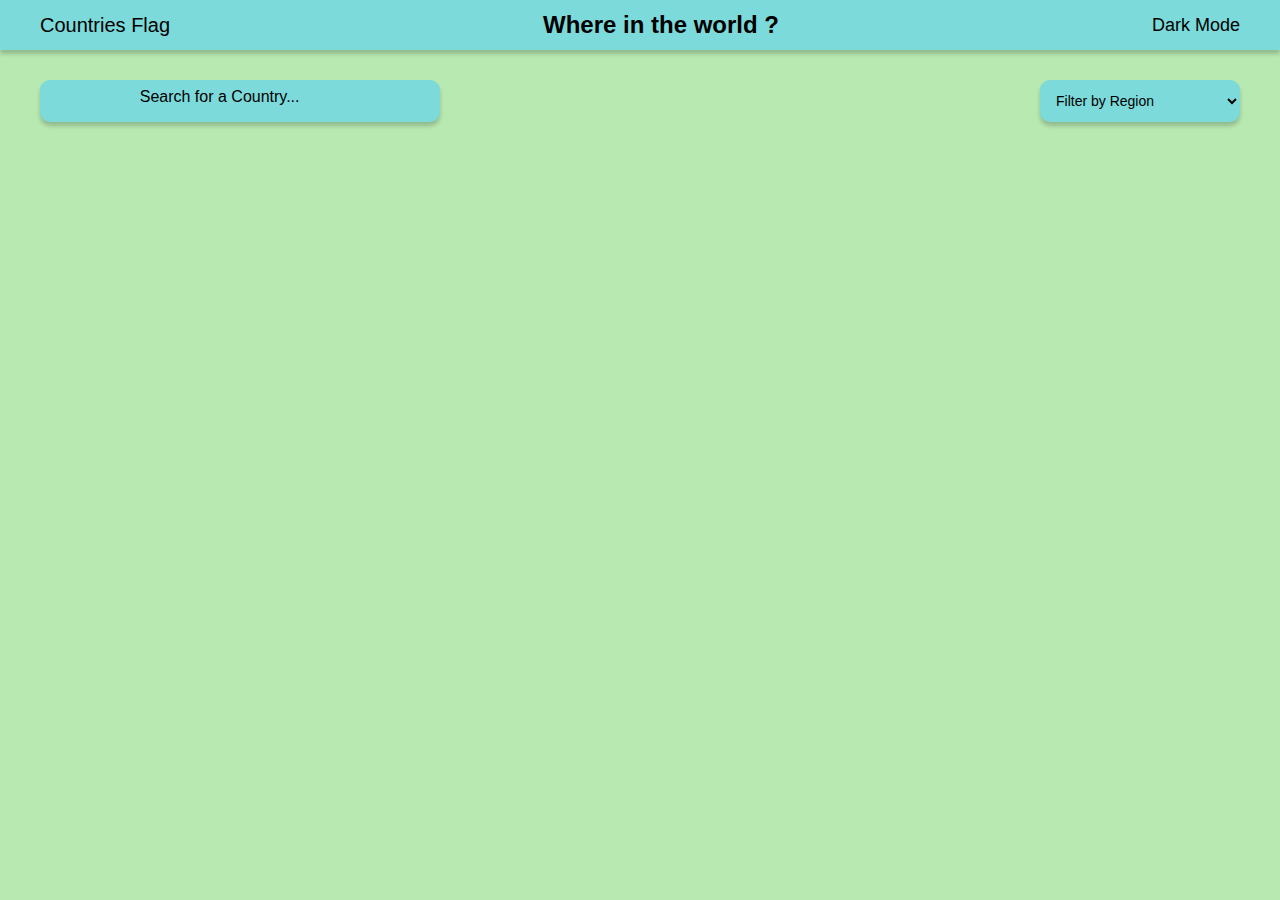
<file: 1Countriesflagapi/index.html>
<!DOCTYPE html>
<html lang="en">
  <head>
    <meta charset="UTF-8" />
    <meta name="viewport" content="width=device-width, initial-scale=1.0" />
    <link
      rel="stylesheet"
      href="https://cdnjs.cloudflare.com/ajax/libs/font-awesome/6.4.0/css/all.min.css"
      integrity="sha512-iecdLmaskl7CVkqkXNQ/ZH/XLlvWZOJyj7Yy7tcenmpD1ypASozpmT/E0iPtmFIB46ZmdtAc9eNBvH0H/ZpiBw=="
      crossorigin="anonymous"
      referrerpolicy="no-referrer"
    />
    <link rel="shortcut icon" href="flag-checkered-solid.svg" type="image/x-icon">
    <link rel="stylesheet" href="style.css" />
    <script src="main.js" defer></script>
    <title>Countries Flag</title>
  </head>
  <body> 
    <header class="header-container">
      <div class="header-content">
        <a href="index.html" class="flag-home">Countries Flag <i class="fa-solid fa-flag-checkered"></i></a>
        <h2>Where in the world <i class="fa-solid fa-globe"></i> ?</h2>
        <button class="drk-light-btn" class="darkon"><i class="fa-regular fa-moon"></i> Dark Mode</button>
      </div>
    </header>
    <main>
    <div class="search-fiter-bar">
      <div class="search-div">
        <i class="fa-solid fa-magnifying-glass"></i>
        <input type="search" class="search-field" placeholder="Search for a Country...">
      </div>
      <select class="filter-region">
        <option hidden >Filter by Region</option>
        <option value="Africa">Africa</option>
        <option value="America">America</option>
        <option value="Asia">Asia</option>
        <option value="Europe">Europe</option>
        <option value="Oceania">Oceania</option>
      </select>
    </div>  
      <div class="countries-container">
        <!-- <a href="#" class="country-card">
          <img src="https://flagcdn.com/as.svg" alt="flag" />
          <div class="card-text">
            <h3 class="card-title">ICELAND</h3>
            <p><b>Population: </b>81,788,900</p>
            <p><b>Region: </b>Europe</p>
            <p><b>Capital: </b>Berlin</p>
          </div> -->
        </a>
      </div>
    </main>
  </body>
</html>
</file>
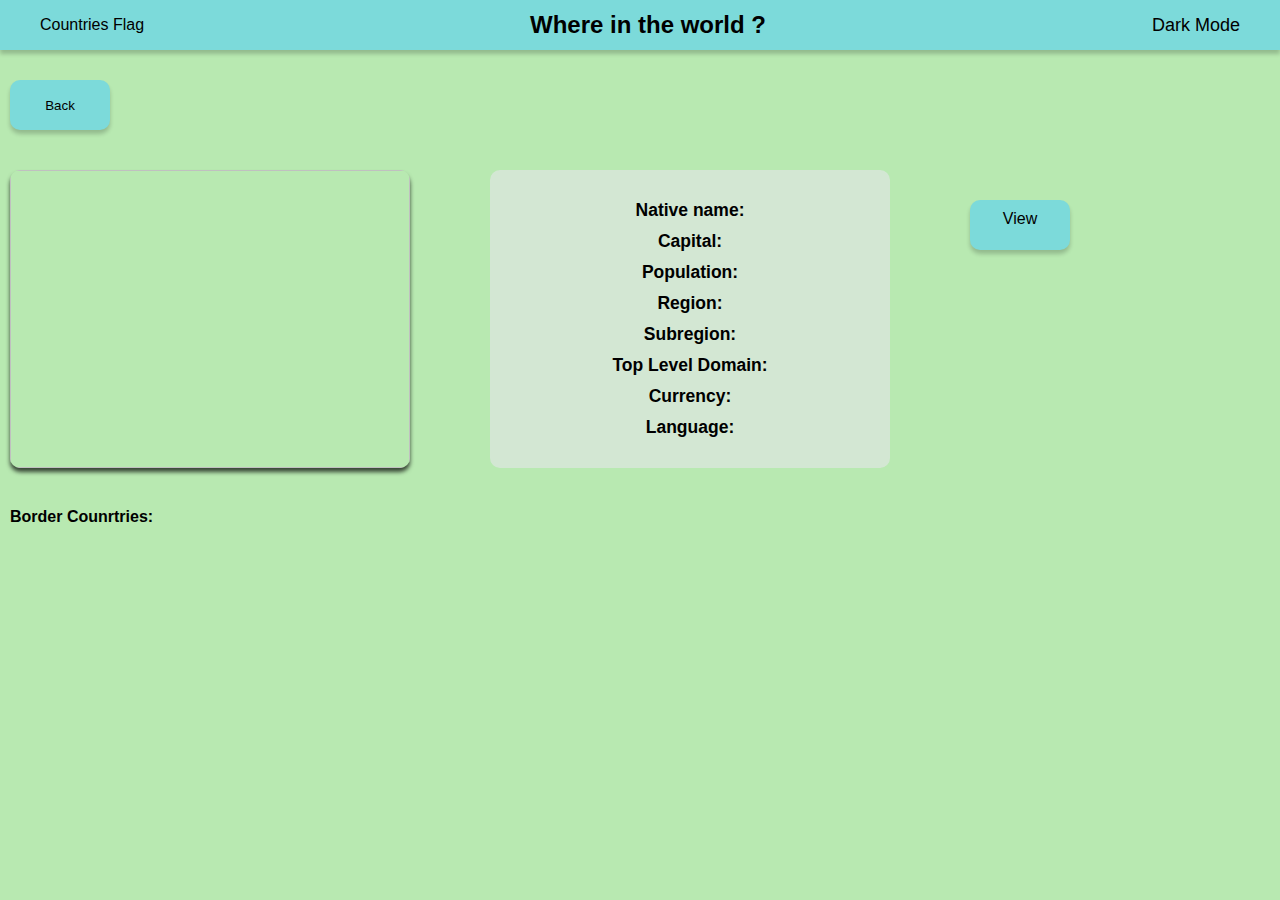
<file: 1Countriesflagapi/country.html>
<!DOCTYPE html>
<html lang="en">
  <head>
    <meta charset="UTF-8" />
    <meta name="viewport" content="width=device-width, initial-scale=1.0" />
    <link
      rel="stylesheet"
      href="https://cdnjs.cloudflare.com/ajax/libs/font-awesome/6.4.0/css/all.min.css"
      integrity="sha512-iecdLmaskl7CVkqkXNQ/ZH/XLlvWZOJyj7Yy7tcenmpD1ypASozpmT/E0iPtmFIB46ZmdtAc9eNBvH0H/ZpiBw=="
      crossorigin="anonymous"
      referrerpolicy="no-referrer"
    />
    <link rel="shortcut icon" href="flag-checkered-solid.svg" type="image/x-icon">
    <link rel="stylesheet" href="style.css" />
    <link rel="stylesheet" href="country.css" />
    <script src="country.js" defer></script>
    <title>Country details</title>
  </head>
  <body>
    <header class="header-container">
      <div class="header-content">
        <a href="index.html" class="globe"
          >Countries Flag <i class="fa-solid fa-flag-checkered"></i></a>
        <h2>Where in the world <i class="fa-solid fa-globe"></i> ?</h2>
        <button class="drk-light-btn" class="darkon"><i class="fa-regular fa-moon"></i> Dark Mode</button>
      </div>
    </header>
    <main>
      <div class="country-container">
        <!-- <a class="Home-btn" href="index.html"
          ><i class="fa-solid fa-house"></i> Home</a
        > -->
        <button class="back-btn" onclick="history.back()">
          <i class="fa-solid fa-arrow-left"></i> Back
        </button>
        <div class="country-details">
          <img alt="" />
          <div class="country-content">
            <h2 class="card-title"></h2>
            <p><b>Native name: </b><span class="native-name"></span></p>
            <p><b>Capital: </b><span class="capital"></span></p>
            <p><b>Population: </b><span class="populationNo"></span></p>
            <p><b>Region: </b><span class="regionn"></span></p>
            <p><b>Subregion: </b><span class="Subregion"></span></p>
            <p><b>Top Level Domain: </b><span class="topleveldomain"></span></p>
            <p><b>Currency: </b><span class="Currency"></span></p>
            <p><b>Language: </b><span class="Languages"></span></p>
          </div>
          <a class="map" target="_blank"
            >View <i class="fa-sharp fa-solid fa-eye"></i
          ></a>
        </div>
        <div class="border-countries">
          <p><b>Border Counrtries:</b></p>
          <!-- <a href="#">France</a>
      <a href="#">France</a>
      <a href="#">France</a> -->
        </div>
      </div>
    </main>
  </body>
</html>
</file>
<file: 1Countriesflagapi/style.css>
* {
  margin: 0;
  padding: 0;
  box-sizing: border-box;
  font-family: "Segoe UI", Tahoma, Geneva, Verdana, sans-serif;
}
body {
  background-color: rgba(170, 228, 161, 0.83);
}
.dark {
  background-color: #2d4356;
  color: rgba(26, 26, 26, 0.801);
  & .header-container {
    background-color: #677f94;
  }
  & .search-div {
    background-color: #677f94;
    & input {
      background-color: #677f94;
    }
  }
  & .filter-region {
    background-color: #677f94;
  }
  & .drk-light-btn {
    background-color: #677f94;
  }
  & .country-card {
    background-color: #2d4356;
    color: wheat;
  }
}
.header-container {
  box-shadow: 0 4px 4px 0px rgba(0, 0, 0, 0.2);
  padding-inline: 10px;
  min-height: 50px;
  line-height: 50px;
  position: sticky;
  top: 0;
  z-index: 2;
  background-color: rgb(124, 218, 218);
}
.header-content {
  display: flex;
  flex-wrap: wrap;
  justify-content: space-between;
  max-width: 1200px;
  margin-inline: auto;
  gap: 23px;
}
.flag-home {
  font-size: 20px;
  color: black;
}
.drk-light-btn {
  font-size: 18px;
  border: none;
  background-color: rgb(124, 218, 218);
  cursor: pointer;
  outline: none;
}
.countries-container {
  max-width: 1200px;
  margin-inline: auto;
  display: flex;
  flex-wrap: wrap;
  gap: 60px;
}
main {
  padding: 10px;
  /* position: relative; */
  /* z-index: 1; */
}
.country-card {
  display: inline-block;
  width: 250px;
  box-shadow: 0 4px 4px 0px rgba(0, 0, 0, 0.2);
  border-radius: 10px;
  overflow: hidden;
  padding-bottom: 12px;
  margin-top: 16px;
  transition: all 0.4s ease-in-out;
  background-color: rgb(235, 244, 244);
  cursor: pointer;
  transition: 0.5s ease;
  & img {
    width: 100%;
  }
  &:hover {
    transform: scale(1.05);
    box-shadow: 0 8px 4px 0px rgba(0, 0, 0, 0.2);
  }
}

a {
  text-decoration: none;
  color: inherit;
}
.card-text {
  padding-inline: 12px;
  & p {
    margin-block: 16px;
  }
  & .card-title {
    font-size: 25px;
  }
}

.search-fiter-bar {
  margin: 20px;
  display: flex;
  justify-content: space-between;
  flex-wrap: wrap;
  gap: 20px;
  max-width: 1200px;
  margin-inline: auto;
  /* background-color: aquamarine; */
}
.search-div {
  width: 100%;
  max-width: 400px;
  padding: 8px 16px;
  box-shadow: 0 4px 4px 0px rgba(0, 0, 0, 0.2);
  border-radius: 10px;
  background-color: rgb(124, 218, 218);
  overflow: hidden;
  /* margin: 10px; */
}
.search-field {
  border: none;
  outline: none;
  width: 93%;
  font-size: 16px;
  text-align: center;
  background-color: rgb(124, 218, 218);
}
input::placeholder {
  color: black;
}
.filter-region {
  width: 200px;
  /* text-align: center; */
  box-shadow: 0 4px 4px 0px rgba(0, 0, 0, 0.2);
  border: none;
  background-color: rgb(124, 218, 218);
  cursor: pointer;
  outline: none;
  padding: 12px;
  border-radius: 10px;
  font-size: 14px;
}

@media (max-width: 1200px) {
  .countries-container {
    justify-content: center;
  }
}
</file>
<file: 1Countriesflagapi/country.css>
.country-container {
  max-width: 1300px;
  margin-inline: auto;
}
.dark {
  background-color: #2d4356;
  color: white;
}

.back-btn {
  box-shadow: 0 4px 4px 0px rgba(0, 0, 0, 0.2);
  padding: 8px 24px;
  border-radius: 10px;
  margin-top: 20px;
  width: 100px;
  height: 50px;
  border: none;
  cursor: pointer;
  background-color: rgb(124, 218, 218);
}
.Home-btn {
  box-shadow: 0 4px 4px 0px rgba(0, 0, 0, 0.2);
  padding: 8px;
  border-radius: 10px;
  display: inline-block;
  /* margin-top: 30px; */
  width: 100px;
  height: 50px;
  /* margin: 5px; */
  margin: 3px;
  border: none;
  cursor: pointer;
  background-color: rgb(124, 218, 218);
  text-align: center;
}
.country-details {
  display: flex;
  flex-wrap: wrap;
  margin-block: 40px;
  gap: 60px;
  & img {
    width: 400px;
    height: 350px;
    border-radius: 10px;
    box-shadow: 0 4px 4px 0px rgba(0, 0, 0, 0.7);
  }
}
.country-content {
  padding:20px;
  text-align: center;
  width: 100%;
  max-width: 400px;
  display: flex;
  flex-direction: column;
  row-gap: 12px;
  column-gap: 40px;
  min-height: 350px;
  flex-wrap: wrap;
  margin-inline: 20px;
  padding-inline: 8px;
  border-radius: 10px;
  background-color: rgba(228, 231, 234, 0.607);
  & h2{
    text-transform: uppercase;
  }
  & p {
    font-size: 17.5px;
  }
}
.border-countries {
  /* margin-top: 20px; */
  & p {
    margin-bottom: 5px;
  }
}
.border-countries a {
  box-shadow: 0 4px 4px 0px rgba(0, 0, 0, 0.2);
  padding: 8px 24px;
  border-radius: 10px;
  margin-top: 20px;
  background-color: rgb(124, 218, 218);
  margin-inline: 5px;
}
.map {
  box-shadow: 0 4px 4px 0px rgba(0, 0, 0, 0.2);
  padding: 10px;
  border-radius: 10px;
  margin-top: 30px;
  background-color: rgb(124, 218, 218);
  float: right;
}
@media (min-width: 1400px) {
  .country-content {
    display: block;
  }
  .map {
    /* margin-top:40px;   */
    height: 50px;
    width: 100px;
    text-align: center;
    display: inline-block;
    /* margin: 15px; */
  }
  .country-details {
    /* justify-content: center; */
    font-size: 20px;
  }
  .country-content {
    font-size: 20px;
    & p {
      margin-top: 10px;
    }
  }
  .border-countries a {
    display: inline-block;
  }
}

@media (max-width: 1400px) {
  .country-details {
    display: flex;
    flex-wrap: wrap;
  }
  .country-details img {
    width: 100%;
    max-width: 400px;
    height: auto;
  }
  .country-content {
    display: block;
    min-height: fit-content;
  }
  .country-content p {
    margin-block: 10px;
  }
  .border-countries a {
    display: inline-block;
  }
  .map {
    /* display: block; */
    /* margin-top:40px;   */
    height: 50px;
    width: 100px;
    text-align: center;
  }
}
@media (max-width: 1000px) {
  .country-details {
    margin-top: 34px;
  }
  .country-content p {
    font-size: 17px;
    margin-block: 10px;
  }
  .border-countries a {
    display: inline-block;
    margin-top: 10px;
  }
  .border-countries {
    margin-top: 120px;
  }
  .map {
    display: block;
    margin-top: 50px;
    height: 40px;
    width: 100px;
  }
}
@media (max-width: 400px) {
  .border-countries {
    /* margin-top: 80px; */
    padding: 2vw;
  }
  .map {
    display: none;
  }
  .country-details {
    text-align: center;
  }
  .country-content {
    text-align: center;
    display: block;
    margin: 10px;
  }
}
</file>
